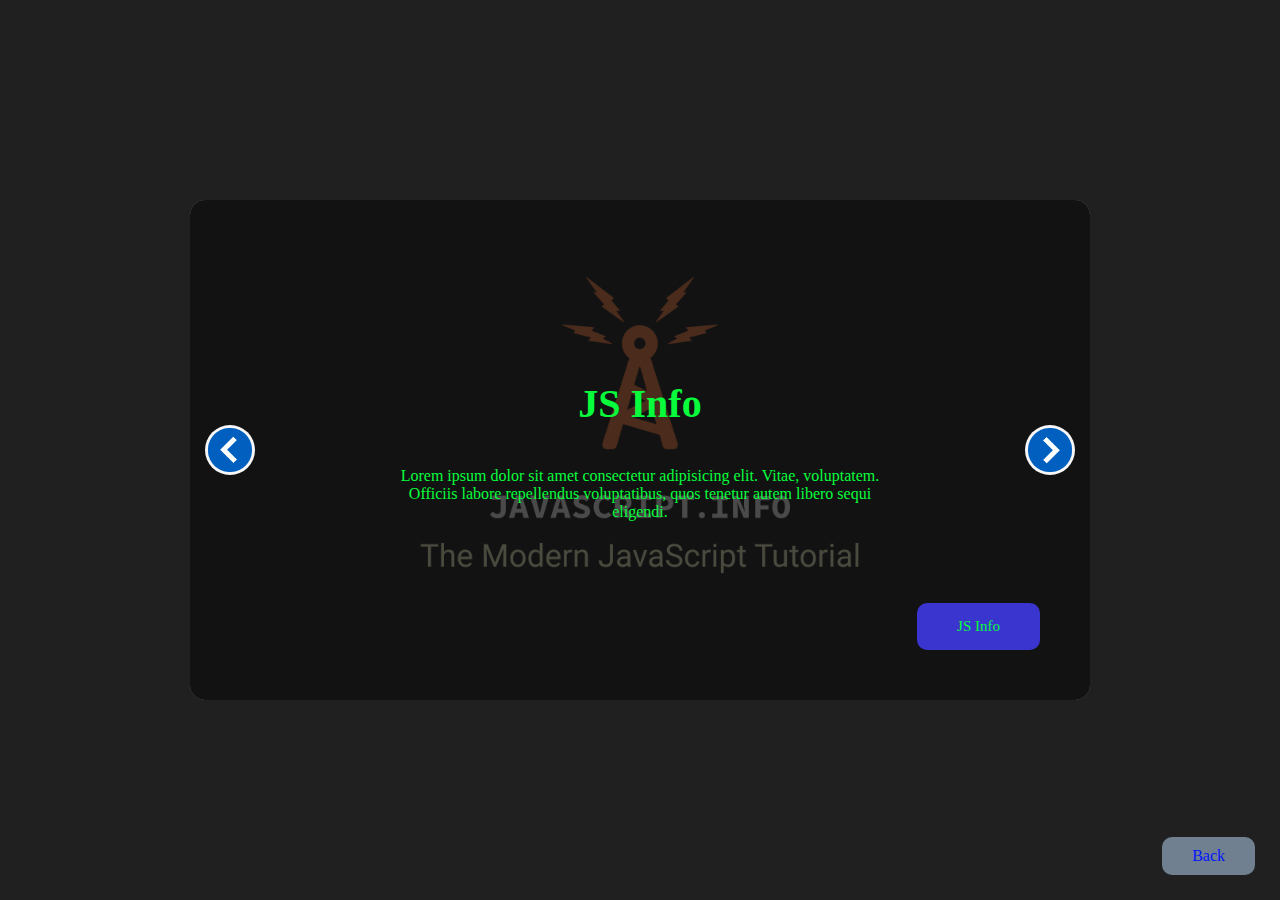
<file: 1_simple_slider/index.html>
<!DOCTYPE html>
<html lang="en">
<head>
    <meta charset="UTF-8">
    <meta http-equiv="X-UA-Compatible" content="IE=edge">
    <meta name="viewport" content="width=device-width, initial-scale=1.0">
    <link rel="stylesheet" href="./css/style.css">
    <title>Simple Slider</title>
</head>
<body>

    <div class="slide_wrapper">

        <div class="slide slide_jsinfo">
            <h1 class="slide_title">JS Info</h1>
            <p class="slide_text">Lorem ipsum dolor sit amet consectetur adipisicing elit. Vitae, voluptatem. Officiis labore repellendus voluptatibus, quos tenetur autem libero sequi eligendi.</p>
            <div class="slide_badge">JS Info</div>
        </div>

        <div class="slide slide_freecodecamp">
            <h1 class="slide_title">Free Code Camp</h1>
            <p class="slide_text">Lorem ipsum dolor sit amet consectetur adipisicing elit. Vitae, voluptatem. Officiis labore repellendus voluptatibus, quos tenetur autem libero sequi eligendi.</p>
            <div class="slide_badge">Free Code Camp</div>
        </div>

        <div class="slide slide_w3schools">
            <h1 class="slide_title">W3 Schools</h1>
            <p class="slide_text">Lorem ipsum dolor sit amet consectetur adipisicing elit. Vitae, voluptatem. Officiis labore repellendus voluptatibus, quos tenetur autem libero sequi eligendi.</p>
            <div class="slide_badge">W3 Schools</div>
        </div>

        <div class="slide slide_sololearn">
            <h1 class="slide_title">Solo Learn</h1>
            <p class="slide_text">Lorem ipsum dolor sit amet consectetur adipisicing elit. Vitae, voluptatem. Officiis labore repellendus voluptatibus, quos tenetur autem libero sequi eligendi.</p>
            <div class="slide_badge">Solo Leard</div>
        </div>

        <button class="prev_btn"></button>
        <button class="next_btn"></button>
        <a class="back" href="../index.html">Back</a>
    </div>

    <script src="./js/script.js"></script>
</body>
</html>
</file>
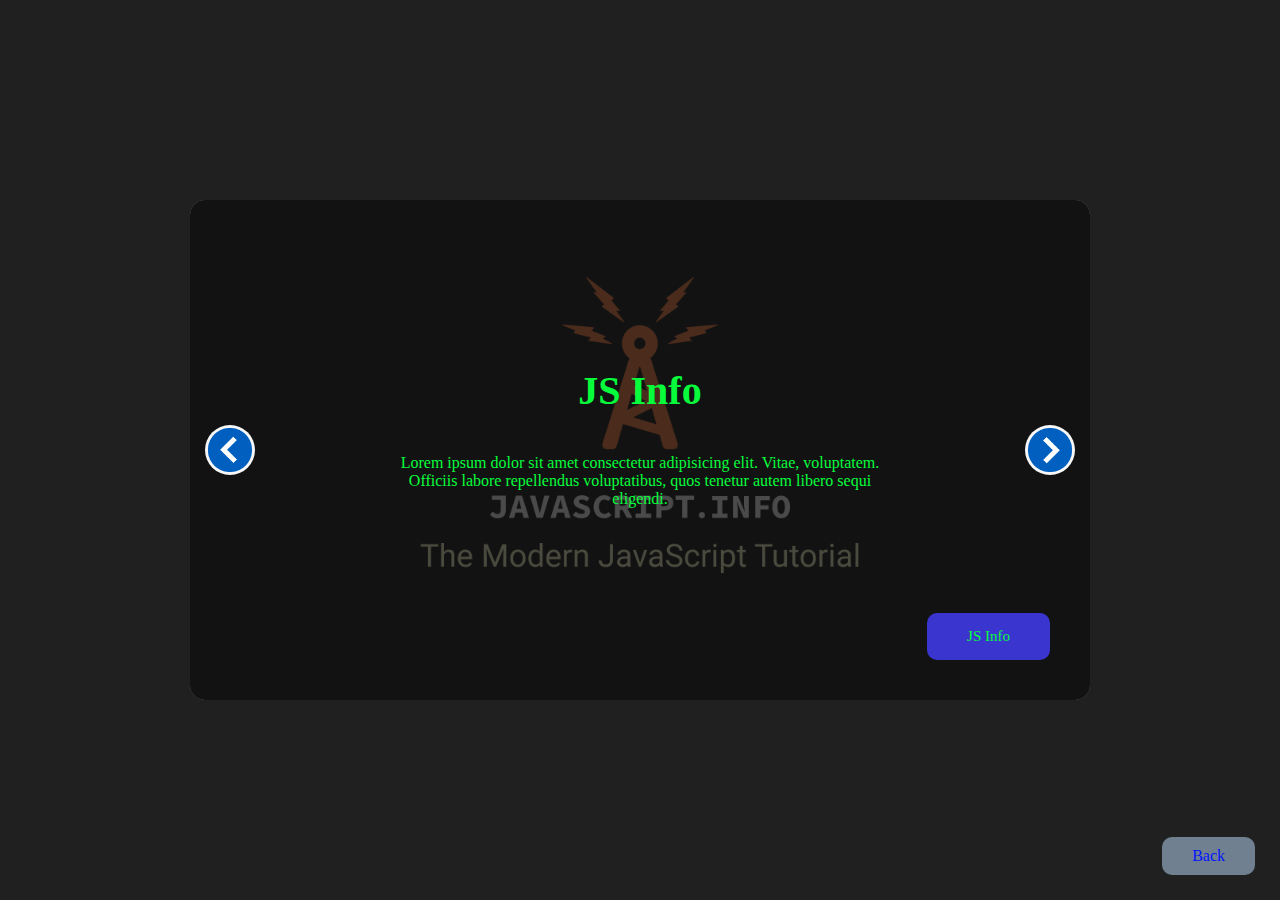
<file: 2_carousel/index.html>
<!DOCTYPE html>
<html lang="en">
<head>
    <meta charset="UTF-8">
    <meta http-equiv="X-UA-Compatible" content="IE=edge">
    <meta name="viewport" content="width=device-width, initial-scale=1.0">
    <link rel="stylesheet" href="./css/style.css">
    <title>Simple Slider</title>
</head>
<body>

    <div class="slide_wrapper">

        <div class="slide_inner">

            <div class="slide slide_jsinfo">
                <h1 class="slide_title">JS Info</h1>
                <p class="slide_text">Lorem ipsum dolor sit amet consectetur adipisicing elit. Vitae, voluptatem. Officiis labore repellendus voluptatibus, quos tenetur autem libero sequi eligendi.</p>
                <div class="slide_badge">JS Info</div>
            </div>

            <div class="slide slide_freecodecamp">
                <h1 class="slide_title">Free Code Camp</h1>
                <p class="slide_text">Lorem ipsum dolor sit amet consectetur adipisicing elit. Vitae, voluptatem. Officiis labore repellendus voluptatibus, quos tenetur autem libero sequi eligendi.</p>
                <div class="slide_badge">Free Code Camp</div>
            </div>

            <div class="slide slide_w3schools">
                <h1 class="slide_title">W3 Schools</h1>
                <p class="slide_text">Lorem ipsum dolor sit amet consectetur adipisicing elit. Vitae, voluptatem. Officiis labore repellendus voluptatibus, quos tenetur autem libero sequi eligendi.</p>
                <div class="slide_badge">W3 Schools</div>
            </div>

            <div class="slide slide_sololearn">
                <h1 class="slide_title">Solo Learn</h1>
                <p class="slide_text">Lorem ipsum dolor sit amet consectetur adipisicing elit. Vitae, voluptatem. Officiis labore repellendus voluptatibus, quos tenetur autem libero sequi eligendi.</p>
                <div class="slide_badge">Solo Leard</div>
            </div>

        </div>

        <button class="prev_btn"></button>
        <button class="next_btn"></button>
        <a class="back" href="../index.html">Back</a>
    </div>

    <script src="./js/script.js"></script>
</body>
</html>
</file>
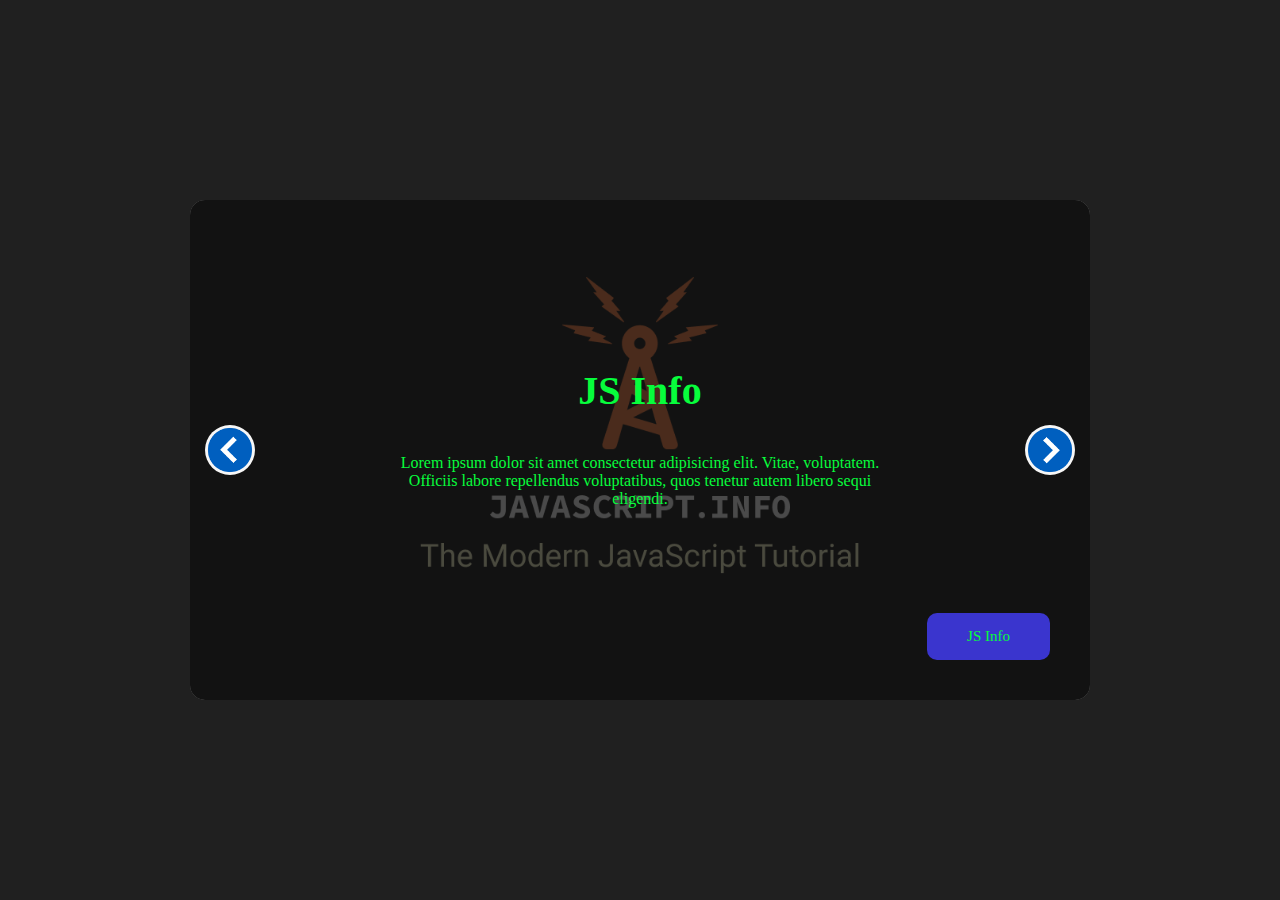
<file: carousel/index.html>
<!DOCTYPE html>
<html lang="en">
<head>
    <meta charset="UTF-8">
    <meta http-equiv="X-UA-Compatible" content="IE=edge">
    <meta name="viewport" content="width=device-width, initial-scale=1.0">
    <link rel="stylesheet" href="./css/style.css">
    <title>Simple Slider</title>
</head>
<body>

    <div class="slide_wrapper">

        <div class="slide_inner">

            <div class="slide slide_jsinfo">
                <h1 class="slide_title">JS Info</h1>
                <p class="slide_text">Lorem ipsum dolor sit amet consectetur adipisicing elit. Vitae, voluptatem. Officiis labore repellendus voluptatibus, quos tenetur autem libero sequi eligendi.</p>
                <div class="slide_badge">JS Info</div>
            </div>

            <div class="slide slide_freecodecamp">
                <h1 class="slide_title">Free Code Camp</h1>
                <p class="slide_text">Lorem ipsum dolor sit amet consectetur adipisicing elit. Vitae, voluptatem. Officiis labore repellendus voluptatibus, quos tenetur autem libero sequi eligendi.</p>
                <div class="slide_badge">Free Code Camp</div>
            </div>

            <div class="slide slide_w3schools">
                <h1 class="slide_title">W3 Schools</h1>
                <p class="slide_text">Lorem ipsum dolor sit amet consectetur adipisicing elit. Vitae, voluptatem. Officiis labore repellendus voluptatibus, quos tenetur autem libero sequi eligendi.</p>
                <div class="slide_badge">W3 Schools</div>
            </div>

            <div class="slide slide_sololearn">
                <h1 class="slide_title">Solo Learn</h1>
                <p class="slide_text">Lorem ipsum dolor sit amet consectetur adipisicing elit. Vitae, voluptatem. Officiis labore repellendus voluptatibus, quos tenetur autem libero sequi eligendi.</p>
                <div class="slide_badge">Solo Leard</div>
            </div>

        </div>

        <button class="prev_btn"></button>
        <button class="next_btn"></button>
    </div>

    <script src="./js/script.js"></script>
</body>
</html>
</file>
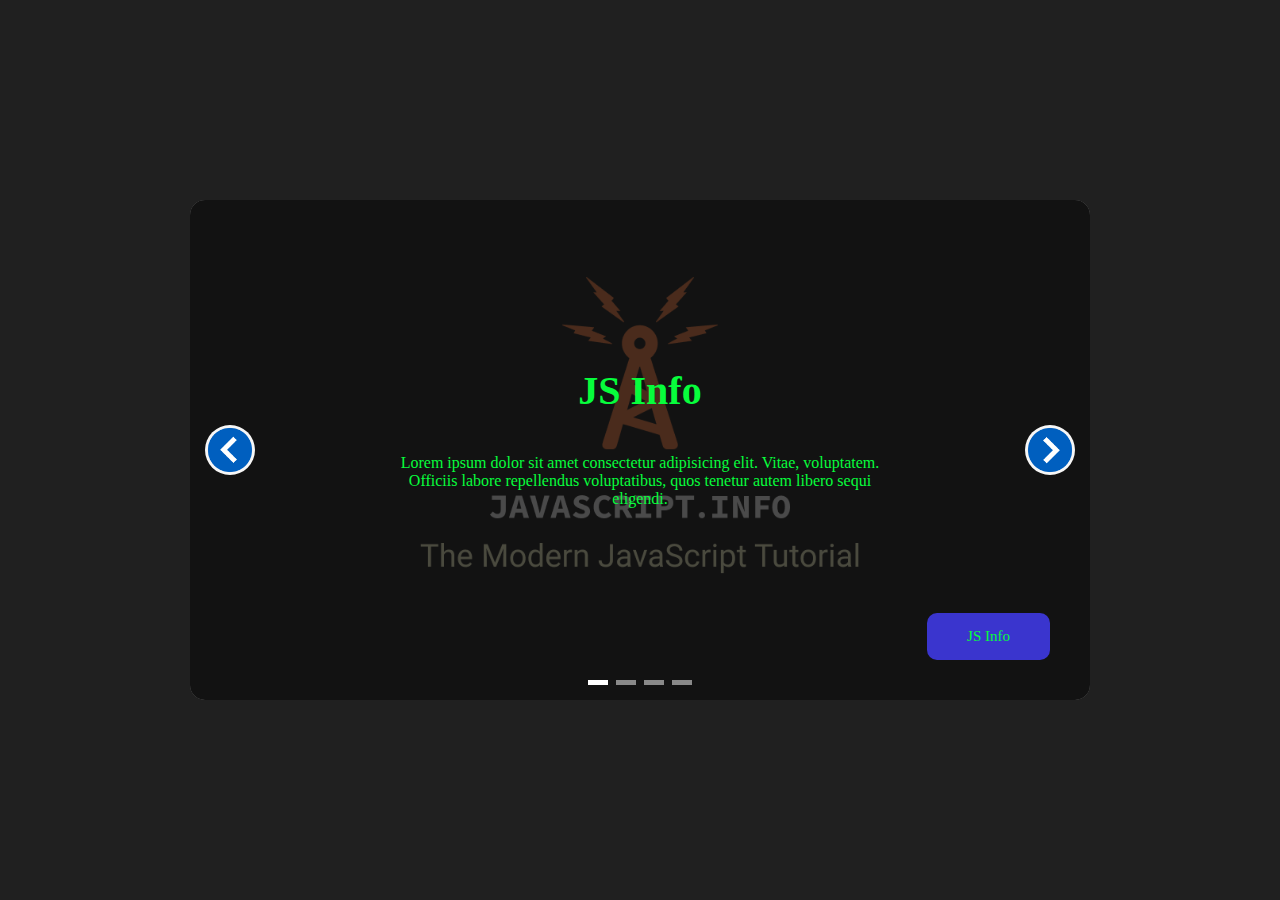
<file: carousel_with_dots/index.html>
<!DOCTYPE html>
<html lang="en">
<head>
    <meta charset="UTF-8">
    <meta http-equiv="X-UA-Compatible" content="IE=edge">
    <meta name="viewport" content="width=device-width, initial-scale=1.0">
    <link rel="stylesheet" href="./css/style.css">
    <title>Simple Slider</title>
</head>
<body>

    <div class="slide_wrapper">
        
        <div class="slide_inner">

            <div class="slide slide_jsinfo">
                <h1 class="slide_title">JS Info</h1>
                <p class="slide_text">Lorem ipsum dolor sit amet consectetur adipisicing elit. Vitae, voluptatem. Officiis labore repellendus voluptatibus, quos tenetur autem libero sequi eligendi.</p>
                <div class="slide_badge">JS Info</div>
            </div>

            <div class="slide slide_freecodecamp">
                <h1 class="slide_title">Free Code Camp</h1>
                <p class="slide_text">Lorem ipsum dolor sit amet consectetur adipisicing elit. Vitae, voluptatem. Officiis labore repellendus voluptatibus, quos tenetur autem libero sequi eligendi.</p>
                <div class="slide_badge">Free Code Camp</div>
            </div>

            <div class="slide slide_w3schools">
                <h1 class="slide_title">W3 Schools</h1>
                <p class="slide_text">Lorem ipsum dolor sit amet consectetur adipisicing elit. Vitae, voluptatem. Officiis labore repellendus voluptatibus, quos tenetur autem libero sequi eligendi.</p>
                <div class="slide_badge">W3 Schools</div>
            </div>

            <div class="slide slide_sololearn">
                <h1 class="slide_title">Solo Learn</h1>
                <p class="slide_text">Lorem ipsum dolor sit amet consectetur adipisicing elit. Vitae, voluptatem. Officiis labore repellendus voluptatibus, quos tenetur autem libero sequi eligendi.</p>
                <div class="slide_badge">Solo Leard</div>
            </div>

        </div>

        <button class="prev_btn"></button>
        <button class="next_btn"></button>
    </div>

    <script src="./js/script.js"></script>
</body>
</html>
</file>
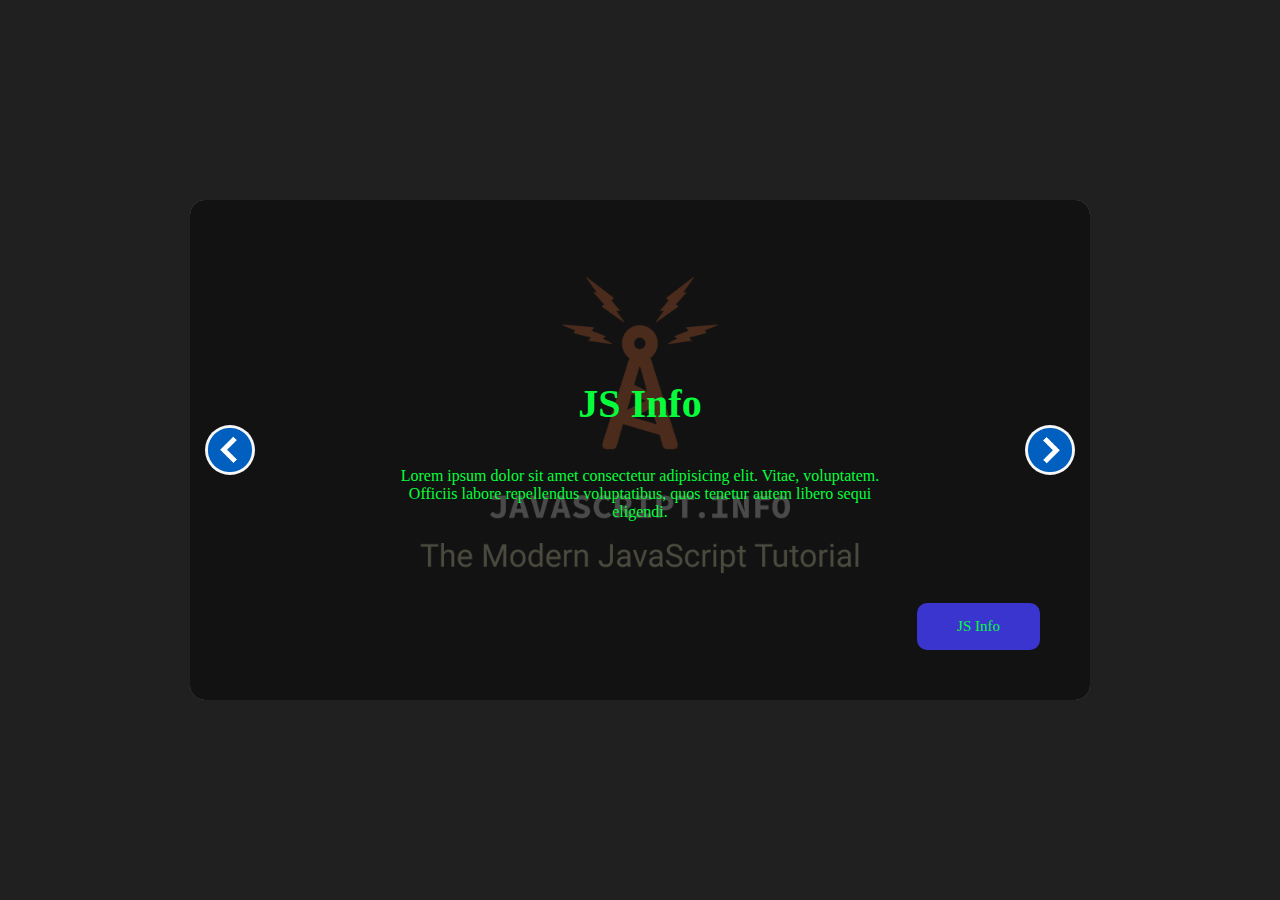
<file: simple_slider/index.html>
<!DOCTYPE html>
<html lang="en">
<head>
    <meta charset="UTF-8">
    <meta http-equiv="X-UA-Compatible" content="IE=edge">
    <meta name="viewport" content="width=device-width, initial-scale=1.0">
    <link rel="stylesheet" href="./css/style.css">
    <title>Simple Slider</title>
</head>
<body>

    <div class="slide_wrapper">

        <div class="slide slide_jsinfo">
            <h1 class="slide_title">JS Info</h1>
            <p class="slide_text">Lorem ipsum dolor sit amet consectetur adipisicing elit. Vitae, voluptatem. Officiis labore repellendus voluptatibus, quos tenetur autem libero sequi eligendi.</p>
            <div class="slide_badge">JS Info</div>
        </div>

        <div class="slide slide_freecodecamp">
            <h1 class="slide_title">Free Code Camp</h1>
            <p class="slide_text">Lorem ipsum dolor sit amet consectetur adipisicing elit. Vitae, voluptatem. Officiis labore repellendus voluptatibus, quos tenetur autem libero sequi eligendi.</p>
            <div class="slide_badge">Free Code Camp</div>
        </div>

        <div class="slide slide_w3schools">
            <h1 class="slide_title">W3 Schools</h1>
            <p class="slide_text">Lorem ipsum dolor sit amet consectetur adipisicing elit. Vitae, voluptatem. Officiis labore repellendus voluptatibus, quos tenetur autem libero sequi eligendi.</p>
            <div class="slide_badge">W3 Schools</div>
        </div>

        <div class="slide slide_sololearn">
            <h1 class="slide_title">Solo Learn</h1>
            <p class="slide_text">Lorem ipsum dolor sit amet consectetur adipisicing elit. Vitae, voluptatem. Officiis labore repellendus voluptatibus, quos tenetur autem libero sequi eligendi.</p>
            <div class="slide_badge">Solo Leard</div>
        </div>

        <button class="prev_btn"></button>
        <button class="next_btn"></button>
    </div>

    <script src="./js/script.js"></script>
</body>
</html>
</file>
<file: 1_simple_slider/css/style.css>
* {
  box-sizing: border-box;
  margin: 0;
  padding: 0;
}

body {
  height: 100vh;
  background-color: #202020;
  display: flex;
  align-items: center;
  justify-content: center;
}

*:focus {
  outline: none;
}

button {
  display: inline-block;
  border: none;
  cursor: pointer;
  transition: opacity 0.3s ease;
  background-image: url("../img/next_btn_img.png");
  background-repeat: no-repeat;
  background-size: cover;
  background-position: center center;
  width: 50px;
  height: 50px;
  border-radius: 50%;
  position: absolute;
  top: 45%;
}

button:active {
  opacity: 0.6;
}

.slide_wrapper {
  width: 900px;
  min-height: 500px;
  background-color: #505050;
  border-radius: 15px;
  position: relative;
  overflow: hidden;
}

.slide {
  position: absolute;
  top: 0;
  left: 0;
  width: 100%;
  height: 100%;
  background-color: #fff;
  background-repeat: no-repeat;
  background-size: cover;
  background-position: center center;
  color: #07fd3c;
  text-align: center;
  padding: 50px;
  display: flex;
  align-items: center;
  justify-content: center;
  flex-direction: column;
  overflow: hidden;
  border-radius: 15px;
}

.slide::before {
  content: "";
  width: 100%;
  height: 100%;
  background-color: rgba(0, 0, 0, 0.711);
  position: absolute;
  top: 0;
  left: 0;
}

.slide_title {
  font-size: 40px;
  font-weight: 800;
  z-index: 5;
  max-width: 500px;
  margin-bottom: 40px;
  position: relative;
}
.slide_text {
  position: relative;
  z-index: 5;
  max-width: 500px;
}

.slide_badge {
  position: absolute;
  bottom: 50px;
  right: 50px;
  padding: 15px 40px;
  background-color: rgb(58, 53, 206);
  text-align: center;
  font-size: 15px;
  border-radius: 10px;
  cursor: pointer;
  user-select: none;
}

.slide_badge:active {
  transform: translateY(2px);
}

.next_btn {
  right: 15px;
}

.prev_btn {
  left: 15px;
  transform: rotate(180deg);
}

.slide_jsinfo {
  background-image: url("../img/js_info.png");
}

.slide_freecodecamp {
  background-image: url("../img/freecodecamp.jpg");
}

.slide_w3schools {
  background-image: url("../img/w3_schools.png");
}

.slide_sololearn {
  background-image: url("../img/solo_learn.jpg");
}

.back {
  position: fixed;
  right: 25px;
  bottom: 25px;
  color: #0014ff;
  text-decoration: none;
  padding: 10px 30px;
  background-color: slategray;
  border-radius: 10px;
  transition: transform 0.3s ease, background-color 0.3s ease, color 0.3s ease;
}
.back:active {
  transform: translateY(2px);
}
.back:hover {
  background-color: rgb(215, 29, 29);
  color: #000;
}
</file>
<file: 2_carousel/css/style.css>
* {
  box-sizing: border-box;
  margin: 0;
  padding: 0;
}

body {
  height: 100vh;
  background-color: #202020;
  display: flex;
  align-items: center;
  justify-content: center;
}

*:focus {
  outline: none;
}

button {
  display: inline-block;
  border: none;
  cursor: pointer;
  transition: opacity 0.3s ease;
  background-image: url("../img/next_btn_img.png");
  background-repeat: no-repeat;
  background-size: cover;
  background-position: center center;
  width: 50px;
  height: 50px;
  border-radius: 50%;
  position: absolute;
  top: 45%;
}

button:active {
  opacity: 0.6;
}

.slide_wrapper {
  width: 900px;
  min-height: 500px;
  background-color: #505050;
  border-radius: 15px;
  position: relative;
  overflow: hidden;
}

.slide_inner {
  display: flex;
}

.slide {
  position: relative;
  width: 100%;
  height: 100%;
  background-color: #fff;
  background-repeat: no-repeat;
  background-size: cover;
  background-position: center center;
  color: #07fd3c;
  text-align: center;
  padding: 50px;
  display: flex;
  align-items: center;
  justify-content: center;
  flex-direction: column;
  overflow: hidden;
  border-radius: 15px;
  height: 500px;
}

.slide::before {
  content: "";
  width: 100%;
  height: 100%;
  background-color: rgba(0, 0, 0, 0.711);
  position: absolute;
  top: 0;
  left: 0;
}

.slide_title {
  font-size: 40px;
  font-weight: 800;
  z-index: 5;
  max-width: 500px;
  margin-bottom: 40px;
  position: relative;
}
.slide_text {
  position: relative;
  z-index: 5;
  max-width: 500px;
  margin-bottom: 25px;
}

.slide_badge {
  position: absolute;
  right: 40px;
  bottom: 40px;
  padding: 15px 40px;
  background-color: rgb(58, 53, 206);
  text-align: center;
  font-size: 15px;
  border-radius: 10px;
  cursor: pointer;
  user-select: none;
}

.slide_badge:active {
  transform: translateY(2px);
}

.next_btn {
  right: 15px;
}

.prev_btn {
  left: 15px;
  transform: rotate(180deg);
}

.slide_jsinfo {
  background-image: url("../img/js_info.png");
}

.slide_freecodecamp {
  background-image: url("../img/freecodecamp.jpg");
}

.slide_w3schools {
  background-image: url("../img/w3_schools.png");
}

.slide_sololearn {
  background-image: url("../img/solo_learn.jpg");
}

.back {
  position: fixed;
  right: 25px;
  bottom: 25px;
  color: #0014ff;
  text-decoration: none;
  padding: 10px 30px;
  background-color: slategray;
  border-radius: 10px;
  transition: transform 0.3s ease, background-color 0.3s ease, color 0.3s ease;
}
.back:active {
  transform: translateY(2px);
}
.back:hover {
  background-color: rgb(215, 29, 29);
  color: #000;
}
</file>
<file: carousel/css/style.css>
* {
  box-sizing: border-box;
  margin: 0;
  padding: 0;
}

body {
  height: 100vh;
  background-color: #202020;
  display: flex;
  align-items: center;
  justify-content: center;
}

*:focus {
  outline: none;
}

button {
  display: inline-block;
  border: none;
  cursor: pointer;
  transition: opacity 0.3s ease;
  background-image: url("../img/next_btn_img.png");
  background-repeat: no-repeat;
  background-size: cover;
  background-position: center center;
  width: 50px;
  height: 50px;
  border-radius: 50%;
  position: absolute;
  top: 45%;
}

button:active {
  opacity: 0.6;
}

.slide_wrapper {
  width: 900px;
  min-height: 500px;
  background-color: #505050;
  border-radius: 15px;
  position: relative;
  overflow: hidden;
}

.slide_inner {
  display: flex;
}

.slide {
  position: relative;
  width: 100%;
  height: 100%;
  background-color: #fff;
  background-repeat: no-repeat;
  background-size: cover;
  background-position: center center;
  color: #07fd3c;
  text-align: center;
  padding: 50px;
  display: flex;
  align-items: center;
  justify-content: center;
  flex-direction: column;
  overflow: hidden;
  border-radius: 15px;
  height: 500px;
}

.slide::before {
  content: "";
  width: 100%;
  height: 100%;
  background-color: rgba(0, 0, 0, 0.711);
  position: absolute;
  top: 0;
  left: 0;
}

.slide_title {
  font-size: 40px;
  font-weight: 800;
  z-index: 5;
  max-width: 500px;
  margin-bottom: 40px;
  position: relative;
}
.slide_text {
  position: relative;
  z-index: 5;
  max-width: 500px;
  margin-bottom: 25px;
}

.slide_badge {
  position: absolute;
  right: 40px;
  bottom: 40px;
  padding: 15px 40px;
  background-color: rgb(58, 53, 206);
  text-align: center;
  font-size: 15px;
  border-radius: 10px;
  cursor: pointer;
  user-select: none;
}

.slide_badge:active {
  transform: translateY(2px);
}

.next_btn {
  right: 15px;
}

.prev_btn {
  left: 15px;
  transform: rotate(180deg);
}

.slide_jsinfo {
  background-image: url("../img/js_info.png");
}

.slide_freecodecamp {
  background-image: url("../img/freecodecamp.jpg");
}

.slide_w3schools {
  background-image: url("../img/w3_schools.png");
}

.slide_sololearn {
  background-image: url("../img/solo_learn.jpg");
}
</file>
<file: carousel_with_dots/css/style.css>
* {
  box-sizing: border-box;
  margin: 0;
  padding: 0;
}

body {
  height: 100vh;
  background-color: #202020;
  display: flex;
  align-items: center;
  justify-content: center;
}

*:focus {
  outline: none;
}

button {
  display: inline-block;
  border: none;
  cursor: pointer;
  transition: opacity 0.3s ease;
  background-image: url("../img/next_btn_img.png");
  background-repeat: no-repeat;
  background-size: cover;
  background-position: center center;
  width: 50px;
  height: 50px;
  border-radius: 50%;
  position: absolute;
  top: 45%;
}

button:active {
  opacity: 0.6;
}

.slide_wrapper {
  width: 900px;
  min-height: 500px;
  background-color: #505050;
  border-radius: 15px;
  position: relative;
  overflow: hidden;
}

.slide_inner {
  display: flex;
}

.slide {
  position: relative;
  width: 100%;
  height: 100%;
  background-color: #fff;
  background-repeat: no-repeat;
  background-size: cover;
  background-position: center center;
  color: #07fd3c;
  text-align: center;
  padding: 50px;
  display: flex;
  align-items: center;
  justify-content: center;
  flex-direction: column;
  overflow: hidden;
  border-radius: 15px;
  height: 500px;
}

.slide::before {
  content: "";
  width: 100%;
  height: 100%;
  background-color: rgba(0, 0, 0, 0.711);
  position: absolute;
  top: 0;
  left: 0;
}

.slide_title {
  font-size: 40px;
  font-weight: 800;
  z-index: 5;
  max-width: 500px;
  margin-bottom: 40px;
  position: relative;
}
.slide_text {
  position: relative;
  z-index: 5;
  max-width: 500px;
  margin-bottom: 25px;
}

.slide_badge {
  position: absolute;
  right: 40px;
  bottom: 40px;
  padding: 15px 40px;
  background-color: rgb(58, 53, 206);
  text-align: center;
  font-size: 15px;
  border-radius: 10px;
  cursor: pointer;
  user-select: none;
}

.slide_badge:active {
  transform: translateY(2px);
}

.next_btn {
  right: 15px;
}

.prev_btn {
  left: 15px;
  transform: rotate(180deg);
}

.slide_jsinfo {
  background-image: url("../img/js_info.png");
}

.slide_freecodecamp {
  background-image: url("../img/freecodecamp.jpg");
}

.slide_w3schools {
  background-image: url("../img/w3_schools.png");
}

.slide_sololearn {
  background-image: url("../img/solo_learn.jpg");
}

/* dots */

.caroules-indikators {
  position: absolute;
  bottom: 15px;
  left: 50%;
  transform: translateX(-50%);
  list-style-type: none;
  display: flex;
}

.indicator-dots {
  width: 20px;
  height: 5px;
  margin: 0 4px;
  background-color: #fff;
  transition: opacity 0.3s ease;
  opacity: 0.5;
  cursor: pointer;
}
</file>
<file: simple_slider/css/style.css>
* {
  box-sizing: border-box;
  margin: 0;
  padding: 0;
}

body {
  height: 100vh;
  background-color: #202020;
  display: flex;
  align-items: center;
  justify-content: center;
}

*:focus {
  outline: none;
}

button {
  display: inline-block;
  border: none;
  cursor: pointer;
  transition: opacity 0.3s ease;
  background-image: url("../img/next_btn_img.png");
  background-repeat: no-repeat;
  background-size: cover;
  background-position: center center;
  width: 50px;
  height: 50px;
  border-radius: 50%;
  position: absolute;
  top: 45%;
}

button:active {
  opacity: 0.6;
}

.slide_wrapper {
  width: 900px;
  min-height: 500px;
  background-color: #505050;
  border-radius: 15px;
  position: relative;
  overflow: hidden;
}

.slide {
  position: absolute;
  top: 0;
  left: 0;
  width: 100%;
  height: 100%;
  background-color: #fff;
  background-repeat: no-repeat;
  background-size: cover;
  background-position: center center;
  color: #07fd3c;
  text-align: center;
  padding: 50px;
  display: flex;
  align-items: center;
  justify-content: center;
  flex-direction: column;
  overflow: hidden;
  border-radius: 15px;
}

.slide::before {
  content: "";
  width: 100%;
  height: 100%;
  background-color: rgba(0, 0, 0, 0.711);
  position: absolute;
  top: 0;
  left: 0;
}

.slide_title {
  font-size: 40px;
  font-weight: 800;
  z-index: 5;
  max-width: 500px;
  margin-bottom: 40px;
  position: relative;
}
.slide_text {
  position: relative;
  z-index: 5;
  max-width: 500px;
}

.slide_badge {
  position: absolute;
  bottom: 50px;
  right: 50px;
  padding: 15px 40px;
  background-color: rgb(58, 53, 206);
  text-align: center;
  font-size: 15px;
  border-radius: 10px;
  cursor: pointer;
  user-select: none;
}

.slide_badge:active {
  transform: translateY(2px);
}

.next_btn {
  right: 15px;
}

.prev_btn {
  left: 15px;
  transform: rotate(180deg);
}

.slide_jsinfo {
  background-image: url("../img/js_info.png");
}

.slide_freecodecamp {
  background-image: url("../img/freecodecamp.jpg");
}

.slide_w3schools {
  background-image: url("../img/w3_schools.png");
}

.slide_sololearn {
  background-image: url("../img/solo_learn.jpg");
}
</file>
